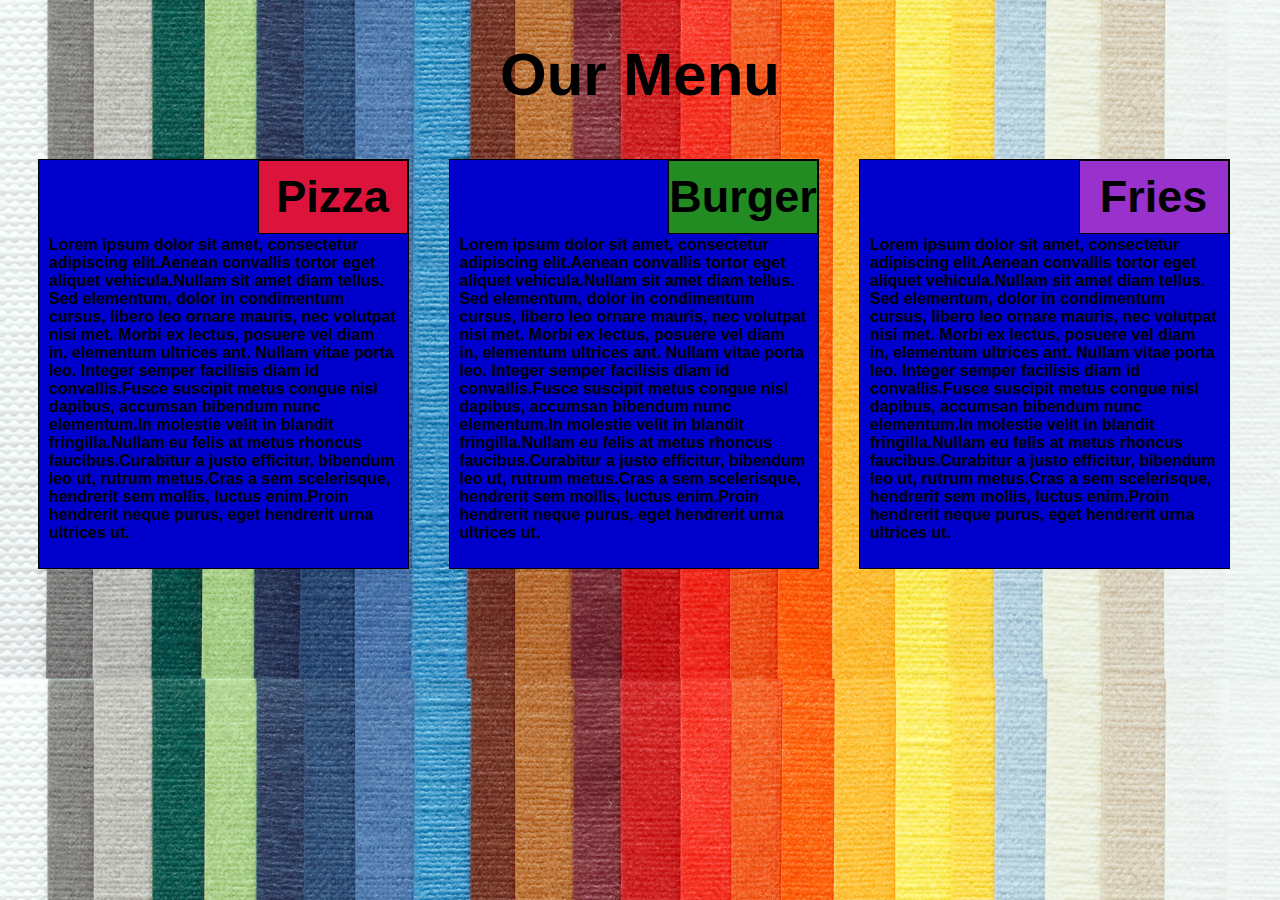
<file: module2-solution/index.html>
<!doctype html>
<html>
<head>
<meta charset="utf-8"> 
<meta name="viewport" content="width=device-width, initial-scale=1">
<title>Module 2 Assignment</title>
<link rel="stylesheet" href="CSS\style.css">
</head>

<body>
<h1>Our Menu</h1>
<!--<div class='container-fluid'> -->
<div class='row'>
	<div class='col-lg-4 col-md-6 col-sm-12'>
		<div class='section'>
			<h2 id='Pizza' class='title'>Pizza</h2>
				<p class="description">
					Lorem ipsum dolor sit amet, consectetur adipiscing elit.Aenean convallis tortor eget aliquet vehicula.Nullam sit amet diam tellus. Sed elementum, dolor in condimentum cursus, libero leo ornare mauris, nec volutpat nisi met. Morbi ex lectus, posuere vel diam in, elementum ultrices ant. Nullam vitae porta leo. Integer semper facilisis diam id convallis.Fusce suscipit metus congue nisl dapibus, accumsan bibendum nunc elementum.In molestie velit in blandit fringilla.Nullam eu felis at metus rhoncus faucibus.Curabitur a justo efficitur, bibendum leo ut, rutrum metus.Cras a sem scelerisque, hendrerit sem mollis, luctus enim.Proin hendrerit neque purus, eget hendrerit urna ultrices ut.
				</p>
		</div>
	</div>
	<div class='col-lg-4 col-md-6 col-sm-12'>
		<div class='section'>
			<h2 id='Burger' class='title'>Burger</h2>
				<p class='description'>
					Lorem ipsum dolor sit amet, consectetur adipiscing elit.Aenean convallis tortor eget aliquet vehicula.Nullam sit amet diam tellus. Sed elementum, dolor in condimentum cursus, libero leo ornare mauris, nec volutpat nisi met. Morbi ex lectus, posuere vel diam in, elementum ultrices ant. Nullam vitae porta leo. Integer semper facilisis diam id convallis.Fusce suscipit metus congue nisl dapibus, accumsan bibendum nunc elementum.In molestie velit in blandit fringilla.Nullam eu felis at metus rhoncus faucibus.Curabitur a justo efficitur, bibendum leo ut, rutrum metus.Cras a sem scelerisque, hendrerit sem mollis, luctus enim.Proin hendrerit neque purus, eget hendrerit urna ultrices ut.
				</p>
		</div>
	</div>
	<div class='col-lg-4 col-md-12 col-sm-12'>
		<div class='section'>
			<h2 id='Fries' class='title'>Fries</h2>
				<p class='description'>
					Lorem ipsum dolor sit amet, consectetur adipiscing elit.Aenean convallis tortor eget aliquet vehicula.Nullam sit amet diam tellus. Sed elementum, dolor in condimentum cursus, libero leo ornare mauris, nec volutpat nisi met. Morbi ex lectus, posuere vel diam in, elementum ultrices ant. Nullam vitae porta leo. Integer semper facilisis diam id convallis.Fusce suscipit metus congue nisl dapibus, accumsan bibendum nunc elementum.In molestie velit in blandit fringilla.Nullam eu felis at metus rhoncus faucibus.Curabitur a justo efficitur, bibendum leo ut, rutrum metus.Cras a sem scelerisque, hendrerit sem mollis, luctus enim.Proin hendrerit neque purus, eget hendrerit urna ultrices ut.
				</p>
		</div>
	</div>
</div>
<!-- </div> -->
</body>
</html>
</file>
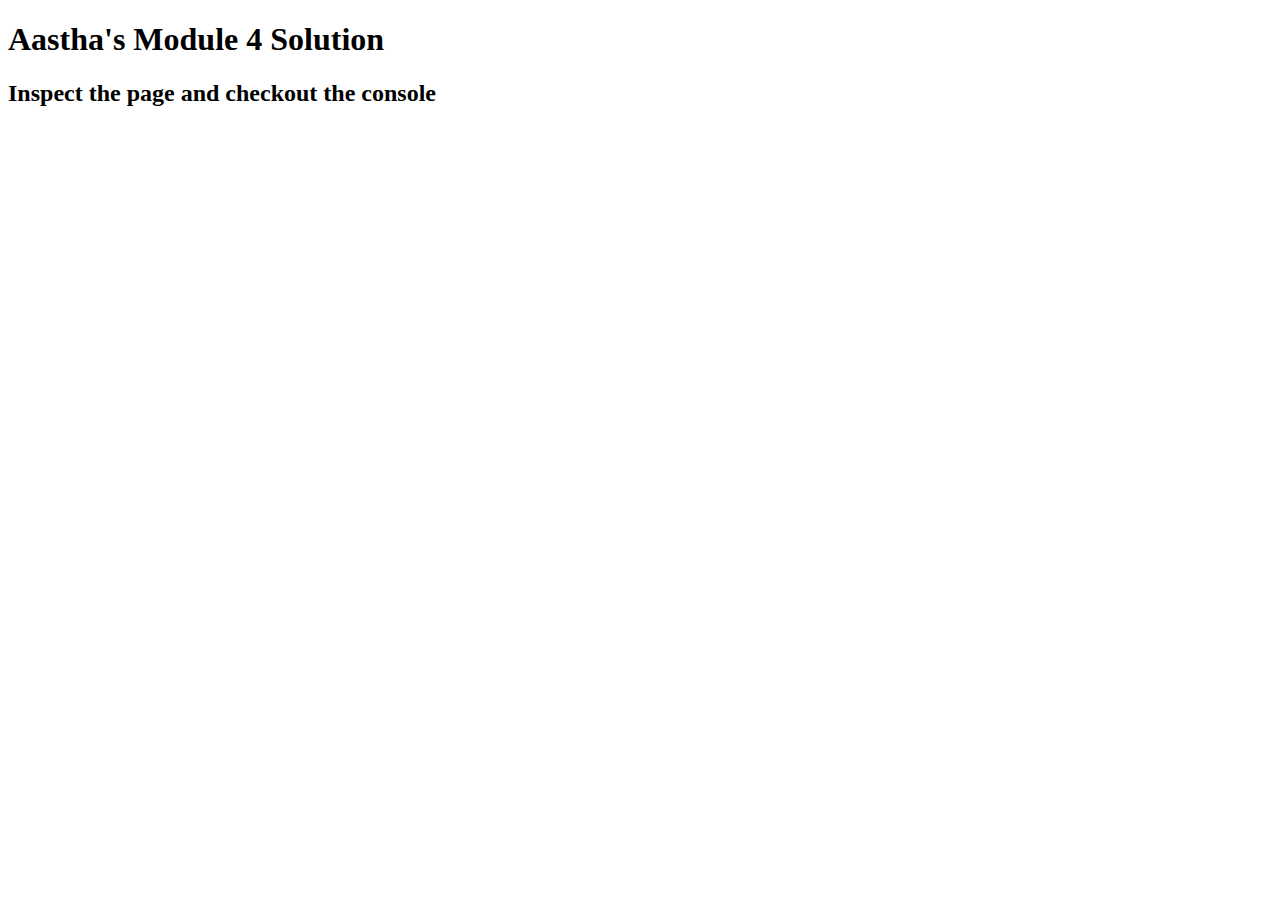
<file: module4-solution/index.html>
<!DOCTYPE html>
<html>
<head>
  <meta charset="utf-8">
  <title>Module 4 Solution Starter</title>
  <script src="SpeakHello.js"></script>
  <script src="SpeakGoodBye.js"></script>
  <script src="script.js"></script>
</head>
<body>
  <h1>Aastha's Module 4 Solution</h1>
  <h2>Inspect the page and checkout the console</h2>
</body>
</html>
</file>
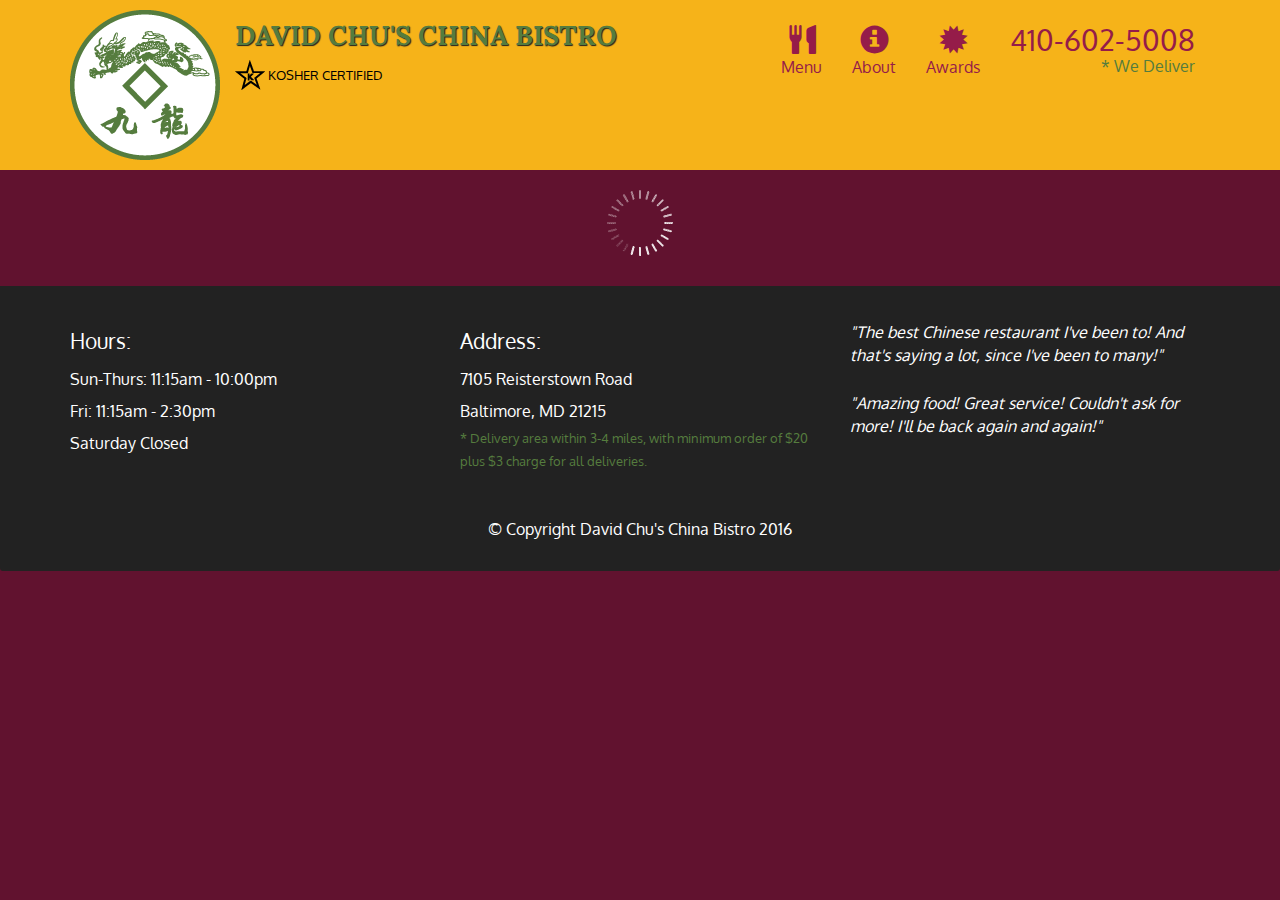
<file: module5-solution/index.html>
<!doctype html>
<html lang="en">
  <head>
    <meta charset="utf-8">
    <meta http-equiv="X-UA-Compatible" content="IE=edge">
    <meta name="viewport" content="width=device-width, initial-scale=1">
    <title>David Chu's China Bistro</title>
    <link rel="stylesheet" href="css/bootstrap.min.css">
    <link rel="stylesheet" href="css/styles.css">
    <link href='https://fonts.googleapis.com/css?family=Oxygen:400,300,700' rel='stylesheet' type='text/css'>
    <link href='https://fonts.googleapis.com/css?family=Lora' rel='stylesheet' type='text/css'>
  </head>
<body>
  <header>
    <nav id="header-nav" class="navbar navbar-default">
      <div class="container">
        <div class="navbar-header">
          <a href="index.html" class="pull-left visible-md visible-lg">
            <div id="logo-img" alt="Logo image"></div>
          </a>

          <div class="navbar-brand">
            <a href="index.html"><h1>David Chu's China Bistro</h1></a>
            <p>
              <img src="images/star-k-logo.png" alt="Kosher certification">
              <span>Kosher Certified</span>
            </p>
          </div>

          <button id="navbarToggle" type="button" class="navbar-toggle collapsed" data-toggle="collapse" data-target="#collapsable-nav" aria-expanded="false">
            <span class="sr-only">Toggle navigation</span>
            <span class="icon-bar"></span>
            <span class="icon-bar"></span>
            <span class="icon-bar"></span>
          </button>
        </div>
        
        <div id="collapsable-nav" class="collapse navbar-collapse">
           <ul id="nav-list" class="nav navbar-nav navbar-right">
            <li id="navHomeButton" class="visible-xs active">
              <a href="index.html">
                <span class="glyphicon glyphicon-home"></span> Home</a>
            </li>
            <li id="navMenuButton">
              <a href="#" onclick="$dc.loadMenuCategories();">
                <span class="glyphicon glyphicon-cutlery"></span><br class="hidden-xs"> Menu</a>
            </li>
            <li>
              <a href="#">
                <span class="glyphicon glyphicon-info-sign"></span><br class="hidden-xs"> About</a>
            </li>
            <li>
              <a href="#">
                <span class="glyphicon glyphicon-certificate"></span><br class="hidden-xs"> Awards</a>
            </li>
            <li id="phone" class="hidden-xs">
              <a href="tel:410-602-5008">
                <span>410-602-5008</span></a><div>* We Deliver</div>
            </li>
          </ul><!-- #nav-list -->
        </div><!-- .collapse .navbar-collapse -->
      </div><!-- .container -->
    </nav><!-- #header-nav -->
  </header>

  <div id="call-btn" class="visible-xs">
    <a class="btn" href="tel:410-602-5008">
    <span class="glyphicon glyphicon-earphone"></span>
    410-602-5008
    </a>
  </div>
  <div id="xs-deliver" class="text-center visible-xs">* We Deliver</div>

  <div id="main-content" class="container"></div>

  <footer class="panel-footer">
    <div class="container">
      <div class="row">
        <section id="hours" class="col-sm-4">
          <span>Hours:</span><br>
          Sun-Thurs: 11:15am - 10:00pm<br>
          Fri: 11:15am - 2:30pm<br>
          Saturday Closed
          <hr class="visible-xs">
        </section>
        <section id="address" class="col-sm-4">
          <span>Address:</span><br>
          7105 Reisterstown Road<br>
          Baltimore, MD 21215
          <p>* Delivery area within 3-4 miles, with minimum order of $20 plus $3 charge for all deliveries.</p>
          <hr class="visible-xs">
        </section>
        <section id="testimonials" class="col-sm-4">
          <p>"The best Chinese restaurant I've been to! And that's saying a lot, since I've been to many!"</p>
          <p>"Amazing food! Great service! Couldn't ask for more! I'll be back again and again!"</p>
        </section>
      </div>
      <div class="text-center">&copy; Copyright David Chu's China Bistro 2016</div>
    </div>
  </footer>

  <!-- jQuery (Bootstrap JS plugins depend on it) -->
  <script src="js/jquery-2.1.4.min.js"></script>
  <script src="js/bootstrap.min.js"></script>
  <script src="js/ajax-utils.js"></script>
  <script src="js/script.js"></script>
</body>
</html>
</file>
<file: module5-solution/css/styles.css>
body {
  font-size: 16px;
  color: #fff;
  background-color: #61122f;
  font-family: 'Oxygen', sans-serif;
}

/** HEADER **/
#header-nav {
  background-color: #f6b319;
  border-radius: 0;
  border: 0;
}

#logo-img {
  background: url('../images/restaurant-logo_large.png') no-repeat;
  width: 150px;
  height: 150px;
  margin: 10px 15px 10px 0;
}

.navbar-brand {
  padding-top: 25px;
}
.navbar-brand h1 { /* Restaurant name */
  font-family: 'Lora', serif;
  color: #557c3e;
  font-size: 1.5em;
  text-transform: uppercase;
  font-weight: bold;
  text-shadow: 1px 1px 1px #222;
  margin-top: 0;
  margin-bottom: 0;
  line-height: .75;
}
.navbar-brand a:hover, .navbar-brand a:focus {
  text-decoration: none;
}
.navbar-brand p { /* Kosher cert */
  color: #000;
  text-transform: uppercase;
  font-size: .7em;
  margin-top: 15px;
}
.navbar-brand p span { /* Star-K */
  vertical-align: middle;
}

#nav-list {
  margin-top: 10px;
}
#nav-list a {
  color: #951C49;
  text-align: center;
}
#nav-list a:hover {
  background: #E7E7E7;
}
#nav-list a span {
  font-size: 1.8em;
}

#phone {
  margin-top: 5px;
}
#phone a { /* Phone number */
  text-align: right;
  padding-bottom: 0;
}
#phone div { /* We Deliver */
  color: #557c3e;
  text-align: right;
  padding-right: 15px;
}

.navbar-header button.navbar-toggle, .navbar-header .icon-bar {
  border: 1px solid #61122f;
}
.navbar-header button.navbar-toggle {
  clear: both;
  margin-top: -30px;
}
/* END HEADER */

/* FOOTER */
.panel-footer {
  margin-top: 30px;
  padding-top: 35px;
  padding-bottom: 30px;
  background-color: #222;
  border-top: 0;
}
.panel-footer div.row {
  margin-bottom: 35px;
}
#hours, #address {
  line-height: 2;
}
#hours > span, #address > span {
  font-size: 1.3em;
}
#address p {
  color: #557c3e;
  font-size: .8em;
  line-height: 1.8;
}
#testimonials {
  font-style: italic;
}
#testimonials p:nth-child(2) {
  margin-top: 25px;
}
/* END FOOTER */



/* HOME PAGE */
.container .jumbotron {
  box-shadow: 0 0 50px #3F0C1F;
  border: 2px solid #3F0C1F;
}

#menu-tile, #specials-tile, #map-tile {
  height: 250px;
  width: 100%;
  margin-bottom: 15px;
  position: relative;
  border: 2px solid #3F0C1F;
  overflow: hidden;
}
#menu-tile:hover, #specials-tile:hover, #map-tile:hover {
  box-shadow: 0 1px 5px 1px #cccccc;
}
#menu-tile {
  background: url('../images/menu-tile.jpg') no-repeat;
  background-position: center;
}
#specials-tile {
  background: url('../images/specials-tile.jpg') no-repeat;
  background-position: center;
}
#menu-tile span, #specials-tile span, #map-tile span {
  position: absolute;
  bottom: 0;
  right: 0;
  width: 100%;
  text-align: center;
  font-size: 1.6em;
  text-transform: uppercase;
  background-color: #000;
  color: #fff;
  opacity: .8;
}
/* END HOME PAGE */

/* MENU CATEGORIES PAGE */
.category-tile { 
  position: relative;
  border: 2px solid #3F0C1F;
  overflow: hidden;
  width: 200px;
  height: 200px;
  margin: 0 auto 15px;
}
.category-tile span {
  position: absolute;
  bottom: 0;
  right: 0;
  width: 100%;
  text-align: center;
  font-size: 1.2em;
  text-transform: uppercase;
  background-color: #000;
  color: #fff;
  opacity: .8;
}
.category-tile:hover {
  box-shadow: 0 1px 5px 1px #cccccc;
}

#menu-categories-title + div {
  margin-bottom: 50px;
}
/* END MENU CATEGORIES PAGE */

/* SINGLE CATEGORY PAGE */
.menu-item-tile {
  margin-bottom: 25px;
}
.menu-item-tile hr {
  width: 80%;
}
.menu-item-tile .menu-item-price {
  font-size: 1.1em;
  text-align: right;
  margin-top: -15px;
  margin-right: -15px;
}
.menu-item-tile .menu-item-price span {
  font-size: .6em;
}
.menu-item-photo {
  position: relative;
  border: 2px solid #3F0C1F; 
  overflow: hidden;
  padding: 0;
  margin-right: -15px;
  margin-left: auto;
  margin-bottom: 20px;
  max-width: 250px;
}
.menu-item-photo div {
  position: absolute;
  bottom: 0;
  right: 0;
  width: 80px;
  background-color: #557c3e;
  text-align: center;
}
.menu-item-description {
  padding-right: 30px;
}
h3.menu-item-title {
  margin: 0 0 10px;
}
.menu-item-details {
  font-size: .9em;
  font-style: italic;
}
/* END SINGLE CATEGORY PAGE */


/********** Large devices only **********/
@media (min-width: 1200px) {
  .container .jumbotron {
    background: url('../images/jumbotron_1200.jpg') no-repeat;
    height: 675px;
  }
}

/********** Medium devices only **********/
@media (min-width: 992px) and (max-width: 1199px) {
  /* Header */
  #logo-img {
    background: url('../images/restaurant-logo_medium.png') no-repeat;
    width: 100px;
    height: 100px;
    margin: 5px 5px 5px 0;
  }
  /* End Header */

  /* Home Page */
  .container .jumbotron {
    background: url('../images/jumbotron_992.jpg') no-repeat;
    height: 558px;
  }
  /* End Home Page */
}

/********** Small devices only **********/
@media (min-width: 768px) and (max-width: 991px) {
  /* Home Page */
  .container .jumbotron {
    background: url('../images/jumbotron_768.jpg') no-repeat;
    height: 432px;
  }
  /* End Home Page */
}

/********** Extra small devices only **********/
@media (max-width: 767px) {
  /* Header */
  .navbar-brand {
    padding-top: 10px;
    height: 80px;
  }
  .navbar-brand h1 { /* Restaurant name */
    padding-top: 10px;
    font-size: 5vw; /* 1vw = 1% of viewport width */
  }
  .navbar-brand p { /* Kosher cert */
    font-size: .6em;
    margin-top: 12px;
  }
  .navbar-brand p img { /* Star-K */
    height: 20px;
  }

  #collapsable-nav a { /* Collapsed nav menu text */
    font-size: 1.2em;
  }
  #collapsable-nav a span { /* Collapsed nav menu glyph */
    font-size: 1em;
    margin-right: 5px;
  }

  #call-btn > a {
    font-size: 1.5em;
    display: block;
    margin: 0 20px;
    padding: 10px;
    border: 2px solid #fff;
    background-color: #f6b319;
    color: #951c49;
  }
  #xs-deliver {
    margin-top: 5px;
    font-size: .7em;
    letter-spacing: .1em;
    text-transform: uppercase;
  }
  /* End Header */

  /* Footer */
  .panel-footer section {
    margin-bottom: 30px;
    text-align: center;
  }
  .panel-footer section:nth-child(3) {
    margin-bottom: 0; /* margin already exists on the whole row */
  }
  .panel-footer section hr {
    width: 50%;
  }
  /* End Footer */

  /* Home Page */
  .container .jumbotron {
    margin-top: 30px;
    padding: 0;
  }
  #menu-tile, #specials-tile {
    width: 360px;
    margin: 0 auto 15px;
  }

  .menu-item-photo {
    margin-right: auto;
  }
  .menu-item-tile .menu-item-price {
    text-align: center;
  }
  .menu-item-description {
    text-align: center;;
  }
}


/********** Super extra small devices Only :-) (e.g., iPhone 4) **********/
@media (max-width: 479px) {
  /* Header */
  .navbar-brand h1 { /* Restaurant name */
    padding-top: 5px;
    font-size: 6vw;
  }
  /* End Header */
  
  /* Home page */
  #menu-tile, #specials-tile {
    width: 280px;
    margin: 0 auto 15px;
  }

  .col-xxs-12 {
    position: relative;
    min-height: 1px;
    padding-right: 15px;
    padding-left: 15px;
    float: left;
    width: 100%;
  }
}
</file>
